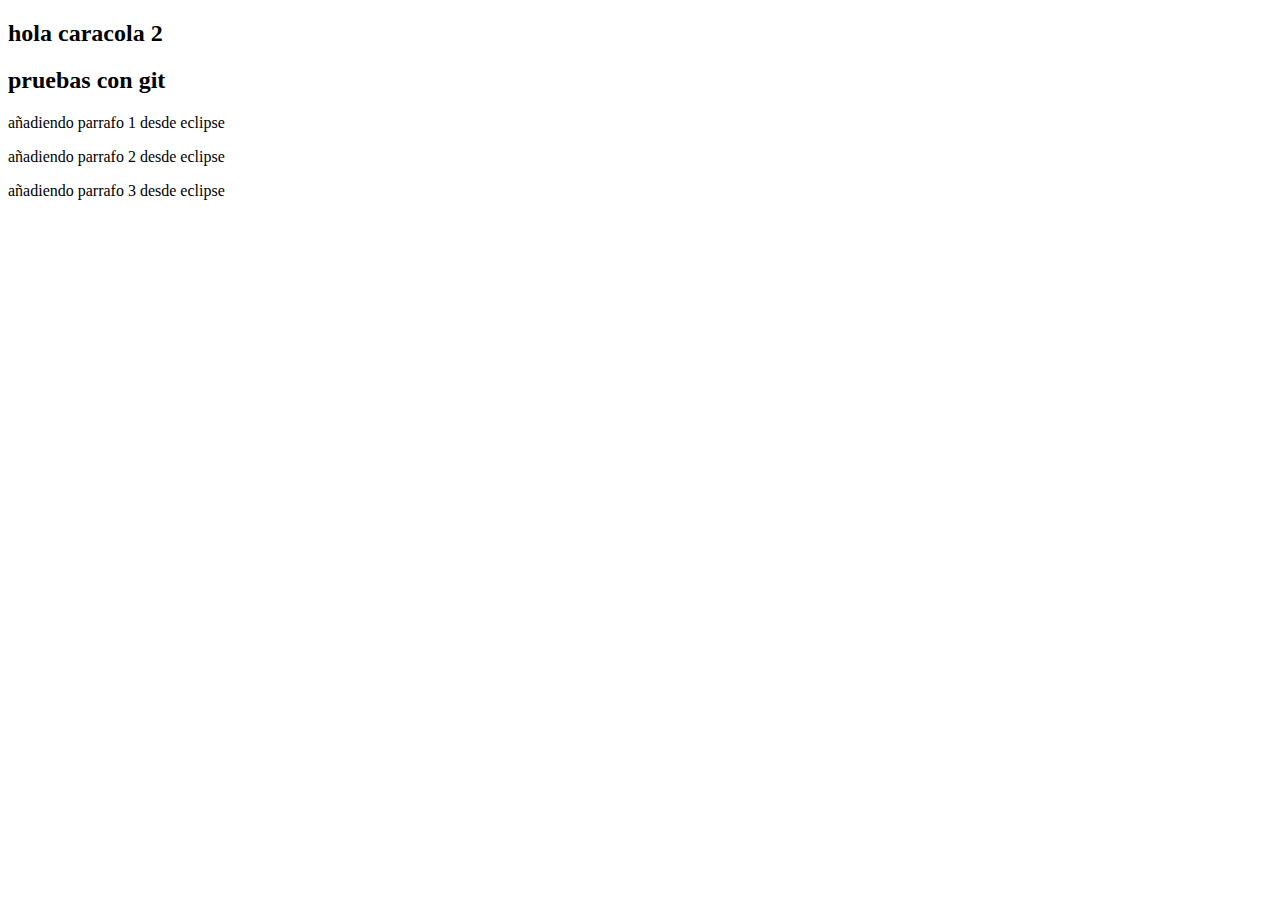
<file: pruebas desde eclipse/20210216_pruebas_git_eclipse/WebContent/index.html>
<!DOCTYPE html>
<html>
<head>
<meta charset="ISO-8859-1">
<title>Insert title here</title>
</head>
<body>
	<h2>hola caracola 2</h2>
	<h2>pruebas con git</h2>
	<p>a�adiendo parrafo 1 desde eclipse</p>
	<p>a�adiendo parrafo 2 desde eclipse</p>
	<p>a�adiendo parrafo 3 desde eclipse</p>
</body>
</html>
</file>
